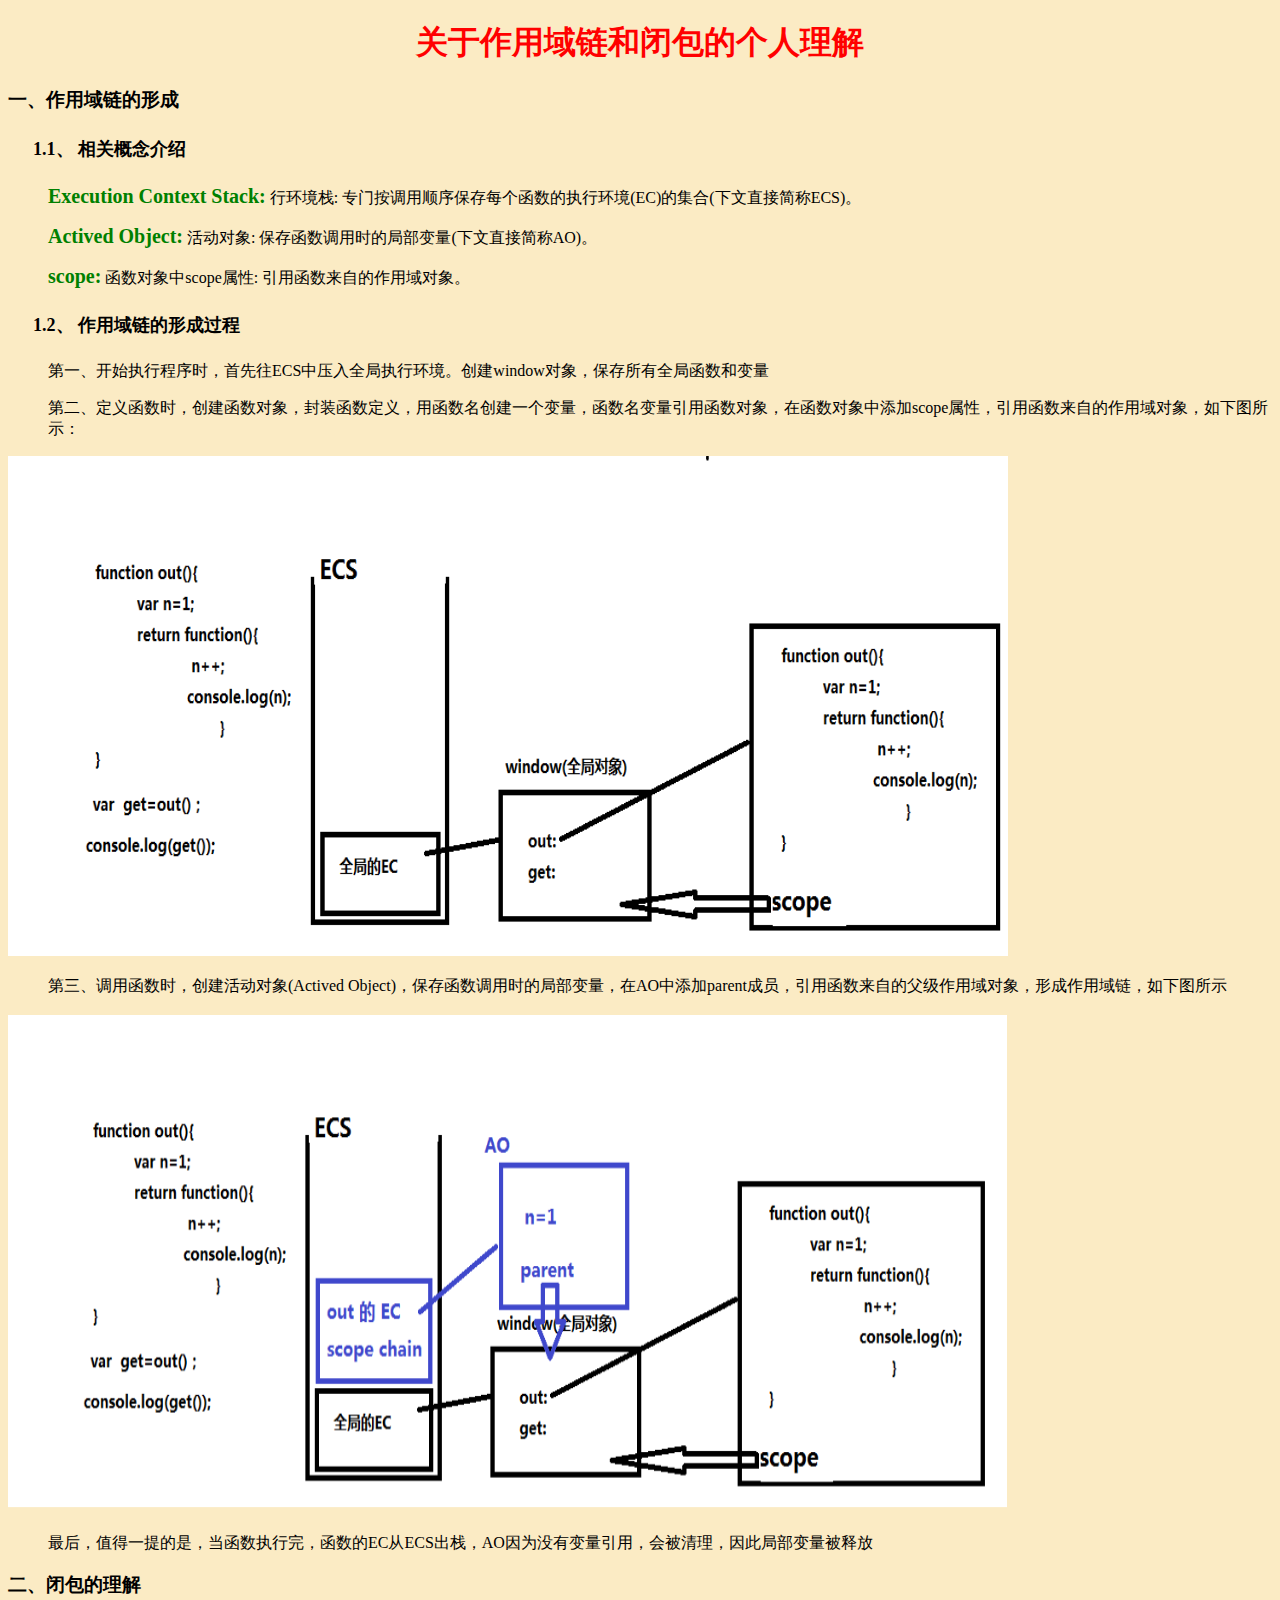
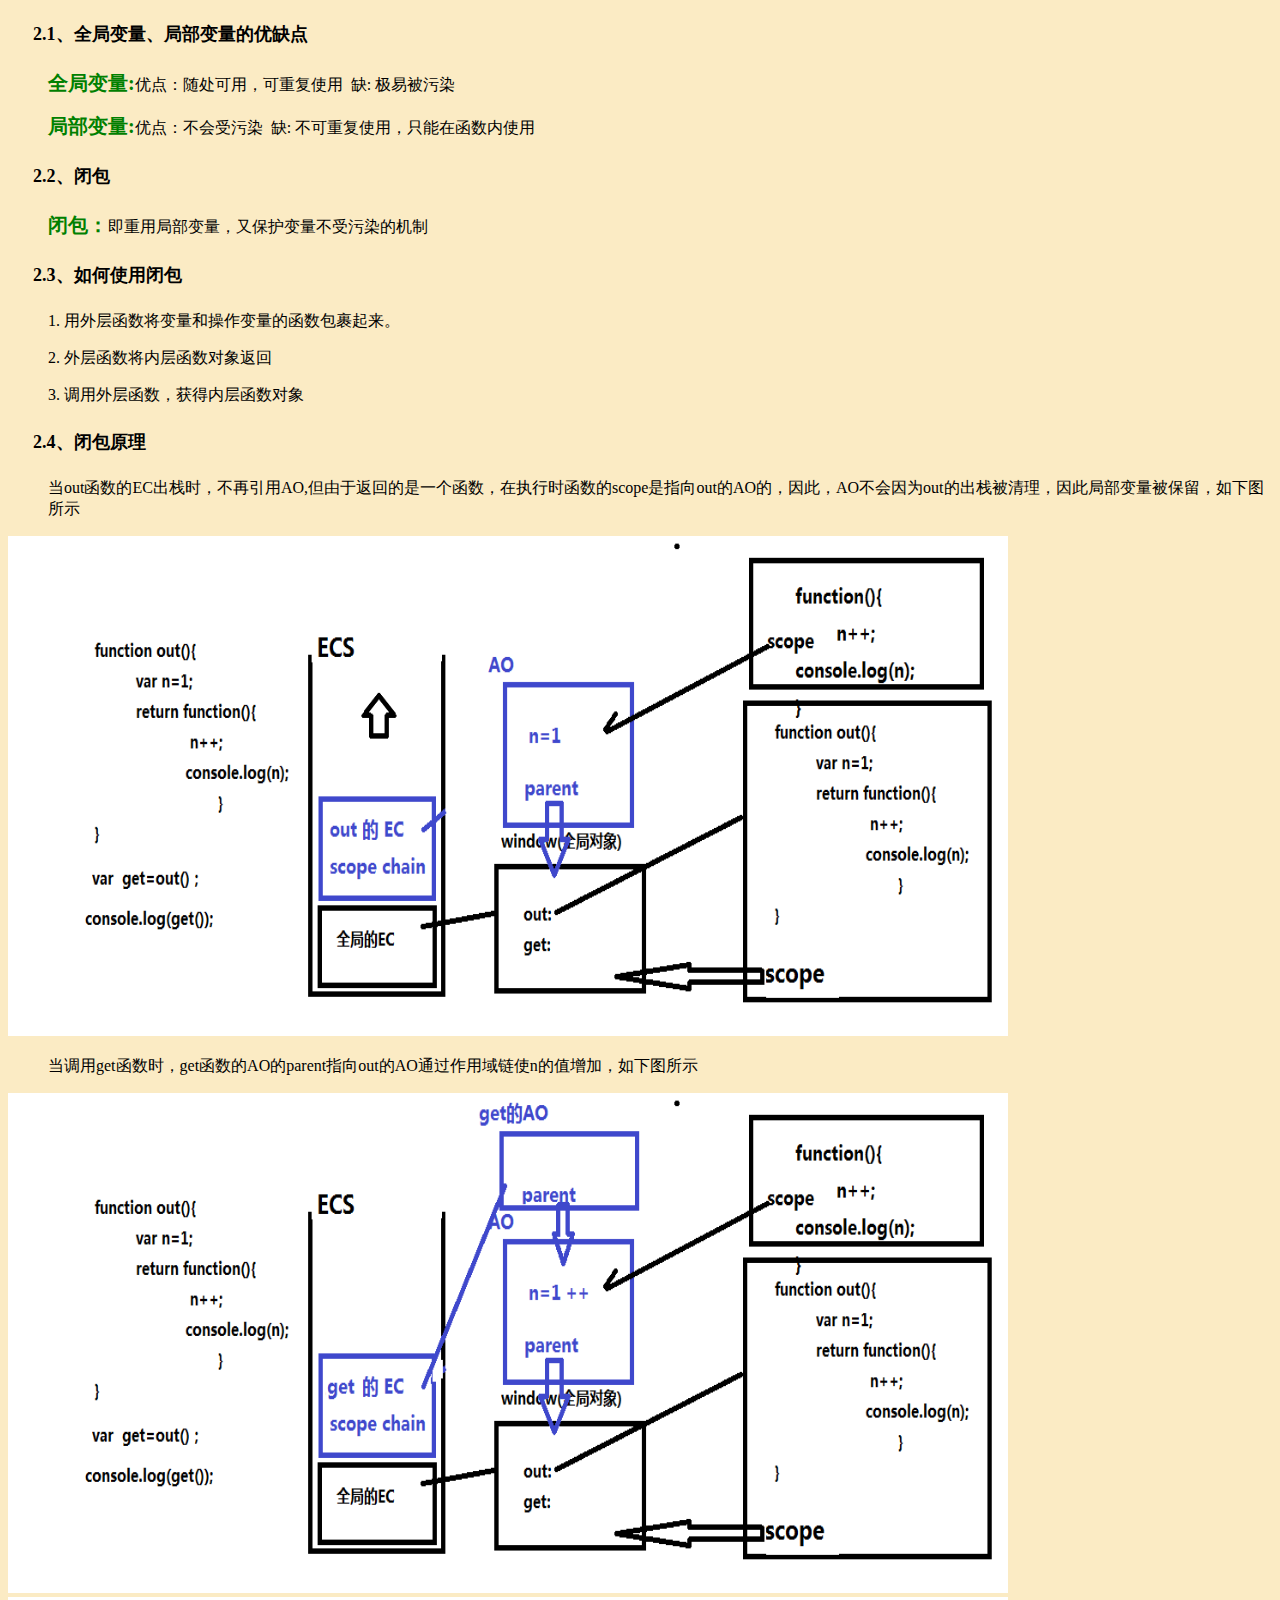
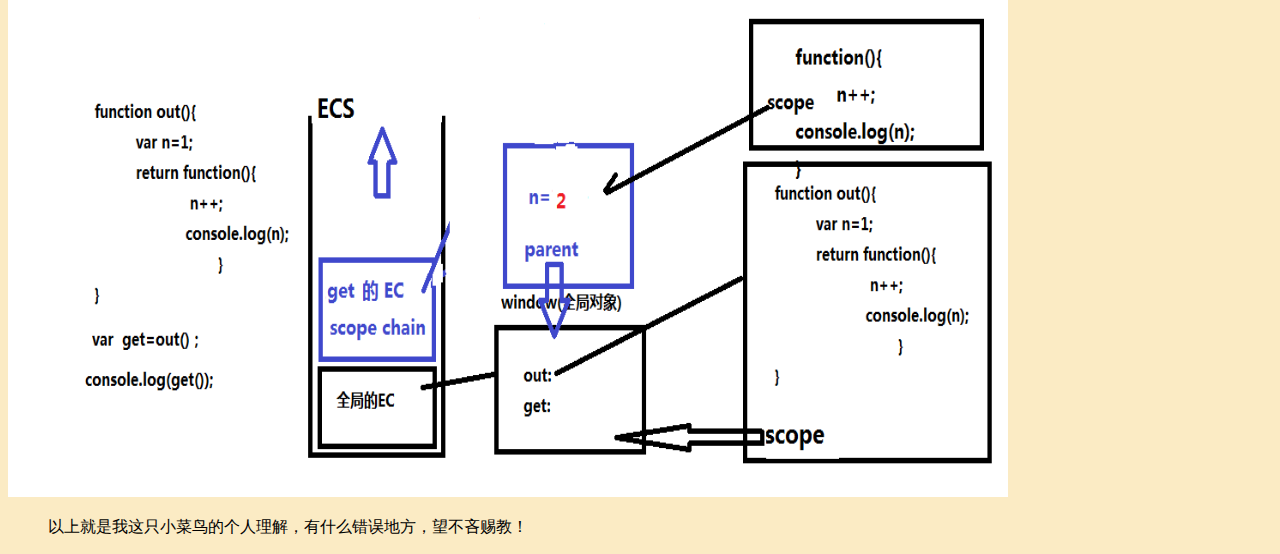
<file: first/scope.html>
<!doctype html>
<html lang="en">
 <head>
  <meta charset="UTF-8">
  <meta name="Generator" content="EditPlus®">
  <meta name="Author" content="">
  <meta name="Keywords" content="">
  <meta name="Description" content="">
  <title>关于作用域链和闭包的理解</title>
  <style type="text/css">
	body{
		background:#fbebc4;
	}
	h1{
		text-align:center;
		color:red;
	}
	.scope{
		width:100%;
	}
	h4{
		margin-left:25px;
	}
	P{
		margin-left:40px;
	}
  </style>
 </head>
 <body>
	<h1>关于作用域链和闭包的个人理解</h1>
	<div class="scope">
		<h3>一、作用域链的形成</h3>
		 <h4 style="font-size:18px; font-weight:bold">1.1、 相关概念介绍</h4>
		 <p>
			<b style="font-size:20px;color:green">Execution Context Stack:</b> 行环境栈: 专门按调用顺序保存每个函数的执行环境(EC)的集合(下文直接简称ECS)。
		 </p>
		 <p>
			<b style="font-size:20px;color:green">Actived Object:</b> 活动对象: 保存函数调用时的局部变量(下文直接简称AO)。
		 </p>
		 <p>
			<b style="font-size:20px;color:green">scope:</b> 函数对象中scope属性: 引用函数来自的作用域对象。
		 </p>
		<h4 style="font-size:18px; font-weight:bold">1.2、 作用域链的形成过程</h4>
		<p>第一、开始执行程序时，首先往ECS中压入全局执行环境。创建window对象，保存所有全局函数和变量</p>
		<p>第二、定义函数时，创建函数对象，封装函数定义，用函数名创建一个变量，函数名变量引用函数对象，在函数对象中添加scope属性，引用函数来自的作用域对象，如下图所示：</p>
		<img style="width:1000px;height:500px;" src="./image/1.png" alt="" />
		<p>第三、调用函数时，创建活动对象(Actived Object)，保存函数调用时的局部变量，在AO中添加parent成员，引用函数来自的父级作用域对象，形成作用域链，如下图所示</p>
		<img style="width:1000px;height:500px;" src="./image/2.png" alt="" />
		<p>最后，值得一提的是，当函数执行完，函数的EC从ECS出栈，AO因为没有变量引用，会被清理，因此局部变量被释放</p>
	</div>
	<div class="bb">
		<h3>二、闭包的理解</h3>
		 <h4 style="font-size:18px; font-weight:bold">2.1、全局变量、局部变量的优缺点</h4>
		 <p><b style="font-size:20px;color:green">全局变量:</b>优点：随处可用，可重复使用&nbsp; 缺: 极易被污染</p>
		 <p><b style="font-size:20px;color:green">局部变量:</b>优点：不会受污染&nbsp; 缺: 不可重复使用，只能在函数内使用</p>
		 <h4 style="font-size:18px; font-weight:bold">2.2、闭包</h4>
		 <p><b style="font-size:20px;color:green">闭包：</b>即重用局部变量，又保护变量不受污染的机制</p>
		 <h4 style="font-size:18px; font-weight:bold">2.3、如何使用闭包</h4>
		 <p>1. 用外层函数将变量和操作变量的函数包裹起来。</p>
		 <p>2. 外层函数将内层函数对象返回</p>
		 <p>3. 调用外层函数，获得内层函数对象</p>
		 <h4 style="font-size:18px; font-weight:bold">2.4、闭包原理</h4>
		 <p>当out函数的EC出栈时，不再引用AO,但由于返回的是一个函数，在执行时函数的scope是指向out的AO的，因此，AO不会因为out的出栈被清理，因此局部变量被保留，如下图所示</p>
		 <img style="width:1000px;height:500px;" src="./image/3.png" alt="" />
		 <p>当调用get函数时，get函数的AO的parent指向out的AO通过作用域链使n的值增加，如下图所示</p>
		 <img style="width:1000px;height:500px;" src="./image/4.png" alt="" />
		 <img style="width:1000px;height:500px;" src="./image/5.png" alt="" />
	</div>
	<p>
		以上就是我这只小菜鸟的个人理解，有什么错误地方，望不吝赐教！
	</p>

  
 </body>
</html>
</file>
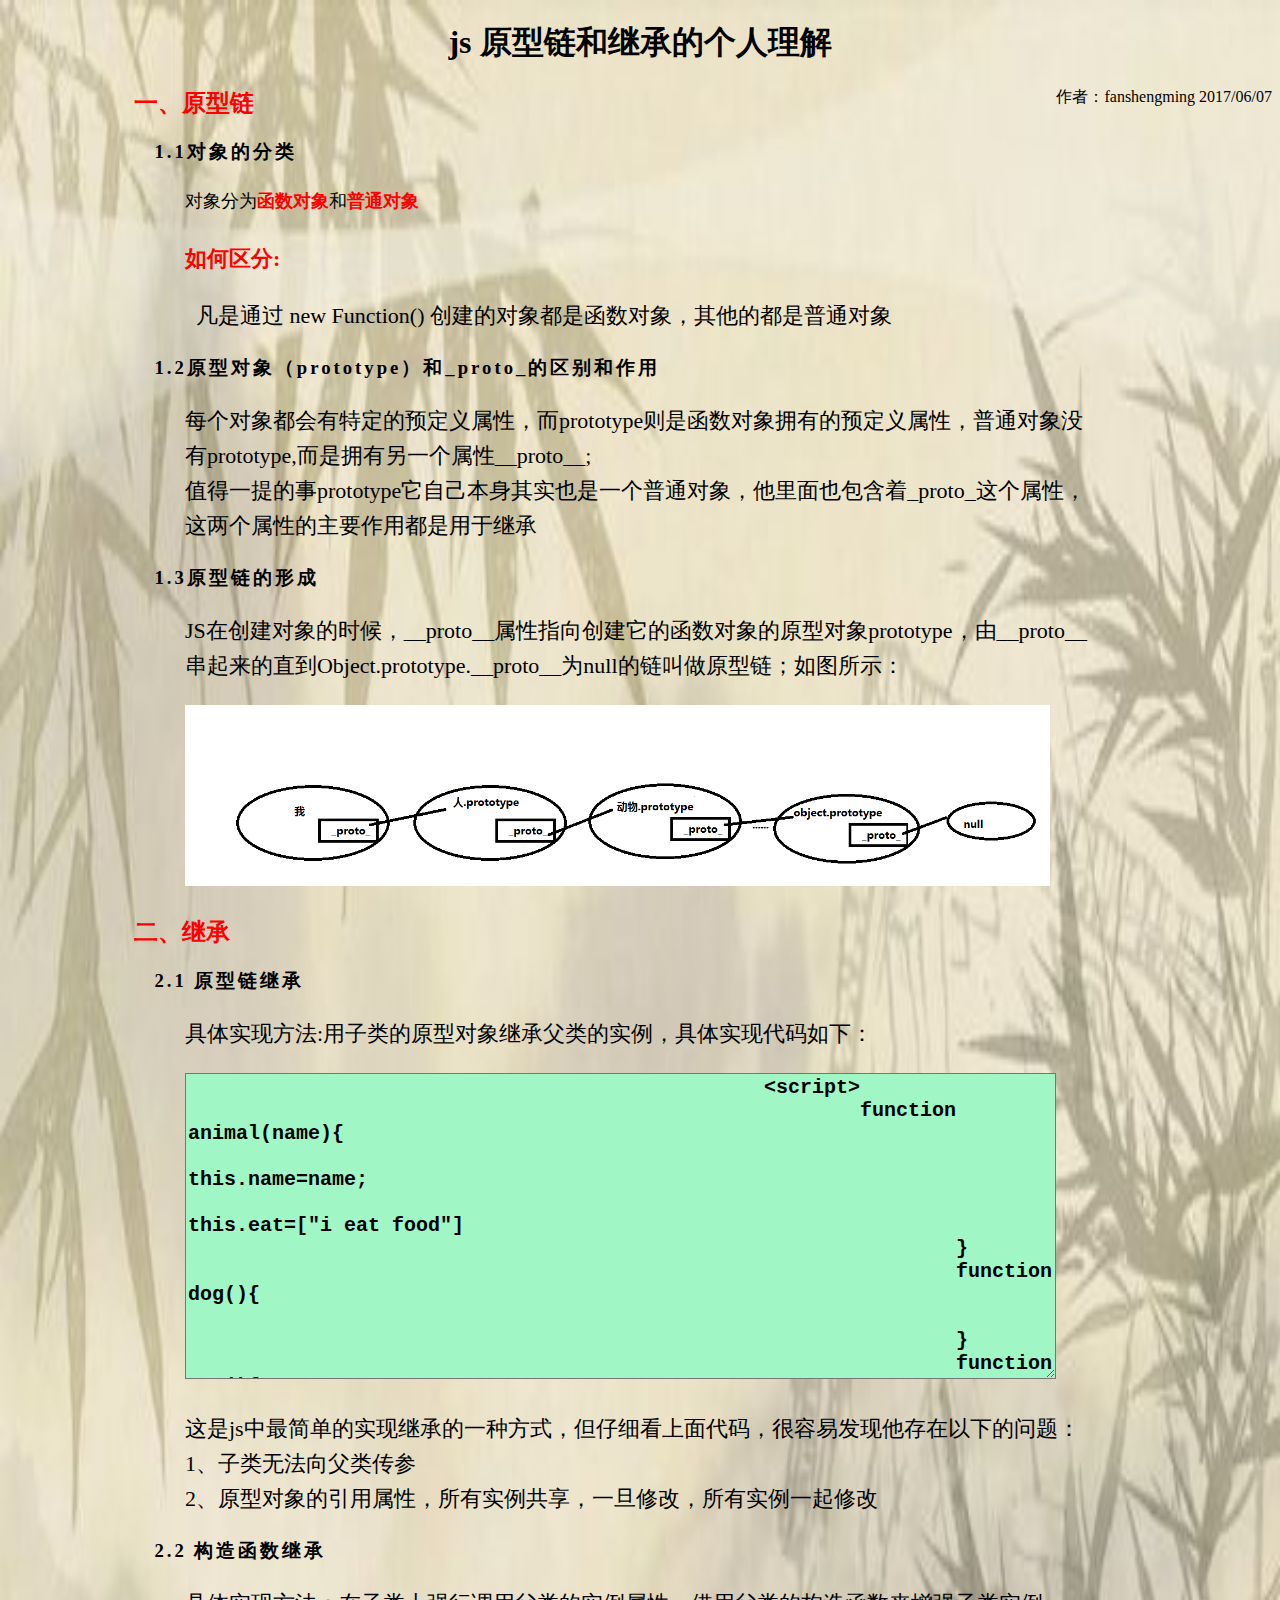
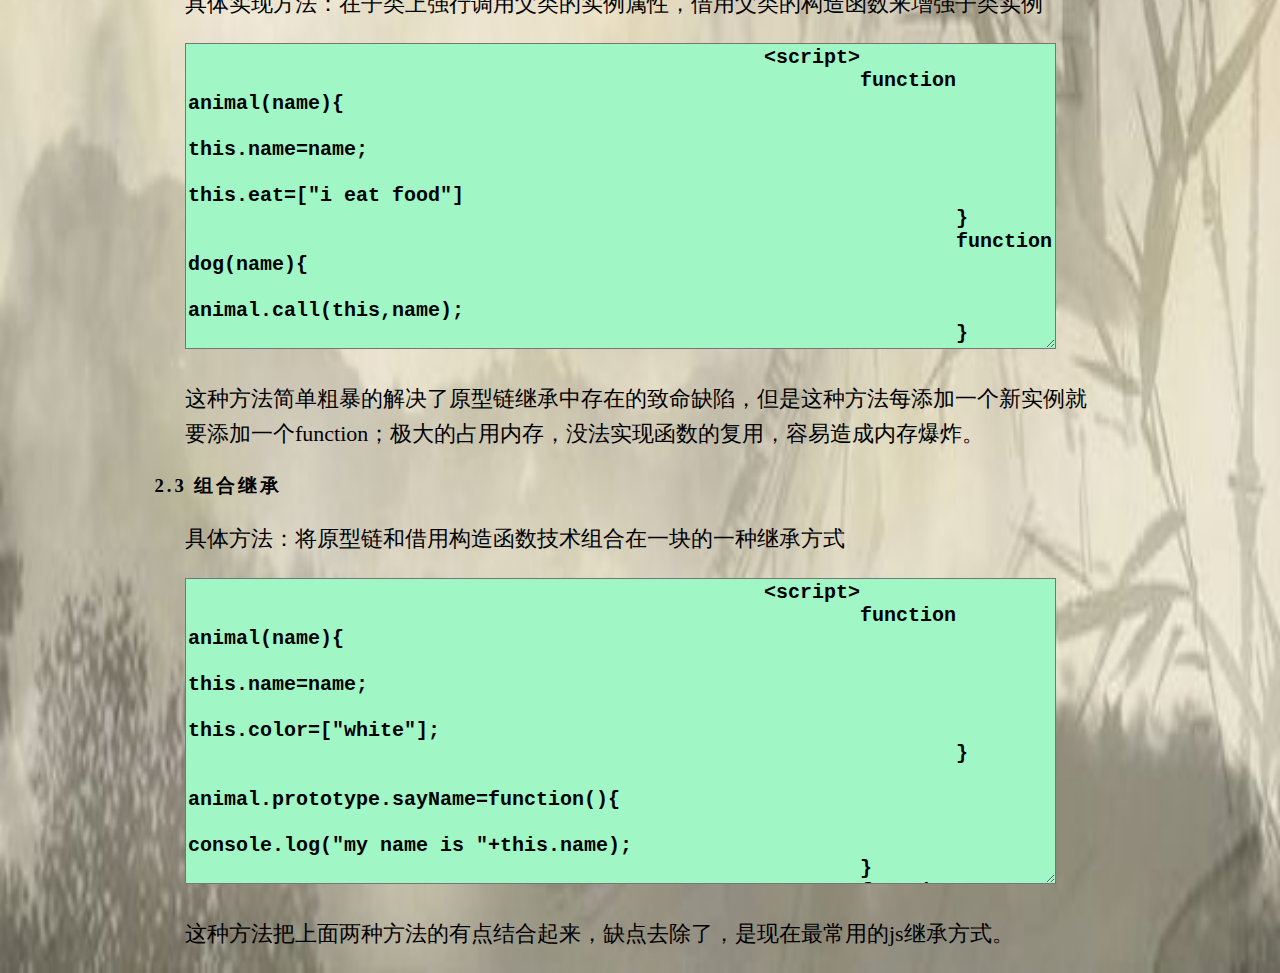
<file: 原型链和继承/prototype.html>
<!doctype html>
<html lang="en">
 <head>
  <meta charset="UTF-8">
  <meta name="Generator" content="EditPlus®">
  <meta name="Author" content="fanshengming">
  <meta name="Keywords" content="">
  <meta name="Description" content="">
  <title>原型链和继承</title>
  <link href="./1.css" rel="stylesheet">
 </head>
 <body>
	<h1>js 原型链和继承的个人理解</h1>
	<span style="float: right;">作者：fanshengming 2017/06/07</span>
	<div class="container">
		<div class="part1">
			<h2>一、原型链</h2>
				<h3>1.1对象的分类</h3>
				  <div class="content">
					<p class="font1">对象分为<span class="font2">函数对象</span>和<span class="font2">普通对象</span></p>
					<p class="font2">如何区分:</p>
					<p>&nbsp;&nbsp;凡是通过 new Function() 创建的对象都是函数对象，其他的都是普通对象</p>
				  </div>
				<h3>1.2原型对象（prototype）和_proto_的区别和作用</h3>
				<div class="content">
					<p>每个对象都会有特定的预定义属性，而prototype则是函数对象拥有的预定义属性，普通对象没有prototype,而是拥有另一个属性__proto__;<br>值得一提的事prototype它自己本身其实也是一个普通对象，他里面也包含着_proto_这个属性，这两个属性的主要作用都是用于继承</p>
				</div>
				<h3>1.3原型链的形成</h3>
				<div class="content">
					<p>
						JS在创建对象的时候，__proto__属性指向创建它的函数对象的原型对象prototype，由__proto__串起来的直到Object.prototype.__proto__为null的链叫做原型链；如图所示：
					</p>
					<img src="./chain.png" alt="" width="95%">

				</div>
		</div>
		<div class="part2">
			<h2>二、继承</h2>
				<h3>2.1 原型链继承</h3>
				<div class="content">
					<p>具体实现方法:用子类的原型对象继承父类的实例，具体实现代码如下：</p>
					<textarea name="code" class="code">
						<script>
							function animal(name){
								this.name=name;
								this.eat=["i eat food"]
								}
								function dog(){

								}
								function cat(){
								}
								dog.prototype=new animal();
								cat.prototype=new animal();
								var taidi=new dog();
								var tom=new dog();
								taidi.name="taidi";
								tom.name="tom";
								console.log(taidi.name);//taidi
								console.log(tom.name);//tom
								taidi.eat[0]="i eat bone";
								console.log(tom.eat[0]);//i eat bone
						 </script>
					</textarea>
					<p>
						这是js中最简单的实现继承的一种方式，但仔细看上面代码，很容易发现他存在以下的问题：<br>
						1、子类无法向父类传参<br>
						2、原型对象的引用属性，所有实例共享，一旦修改，所有实例一起修改
					</p>
				</div>
				<h3>2.2 构造函数继承</h3>
				<div class="content">
					<p>具体实现方法：在子类上强行调用父类的实例属性，借用父类的构造函数来增强子类实例</p>
					<textarea name="code" class="code">
						<script>
							function animal(name){
								this.name=name;
								this.eat=["i eat food"]
								}
								function dog(name){
									animal.call(this,name);
								}
								var taidi=new dog("taidi");
								var zangao=new dog("zangao");
								console.log(taidi.name);//taidi
								console.log(zangao.name);//zangao
								taidi.eat[0]="i eat bone";
								console.log(taidi.eat[0]);//i eat bone
								console.log(zangao.eat[0]);// i eat food
						</script>
					</textarea>
					<p>
						这种方法简单粗暴的解决了原型链继承中存在的致命缺陷，但是这种方法每添加一个新实例就要添加一个function；极大的占用内存，没法实现函数的复用，容易造成内存爆炸。
					</p>
				</div>
				<h3>2.3 组合继承</h3>
				<div class="content">
					<p>具体方法：将原型链和借用构造函数技术组合在一块的一种继承方式</p>
					<textarea name="code" class="code">
						<script>
							function animal(name){
								this.name=name;
								this.color=["white"];
								}
							animal.prototype.sayName=function(){
								console.log("my name is "+this.name);
							}
							function dog(name,food){
								animal.call(this,name);
								this.food=food;
							}
							dog.prototype=new animal();
							dog.prototype.eat=function(){
								console.log("i eat "+this.food);
							}
							var taidi=new dog("taidi","bone");
							var zangao=new dog("zangao","fish");
							taidi.color.push("black");
							console.log(taidi.name);//taidi
							taidi.eat();//i eat bone;
							zangao.sayName();//my name is zangao
							console.log(taidi.color);//Array["white","black"];
							console.log(zangao.color);//Array["white"];
						</script>
					</textarea>
					<p>
						这种方法把上面两种方法的有点结合起来，缺点去除了，是现在最常用的js继承方式。
					</p>
				</div>
		</div>
	</div>
 </body>
</html>
</file>
<file: 原型链和继承/1.css>
body{
	background:url(./1.jpg)no-repeat;
	background-size:100% 100%;
}
h1{
	text-align:center;
}
h2{
	color:red;
}
h3{
	margin-left: 20px;
	letter-spacing: 3px;
}
.font1{
	font-size: 18px;
}
.font2{
	color:red;
	font-weight: bold;
}
.container{
	width:80%;
	min-height:500px;
	margin:0 auto;
}
.content{
	width:90%;
	margin:0 auto;
	font-size: 22px;
	line-height: 35px;
}
.code{
	width: 95%;
	height: 300px;
	margin:0 auto;
	font-size: 20px;
	font-weight: bold;
	background:#a0f6c5;
}
</file>
